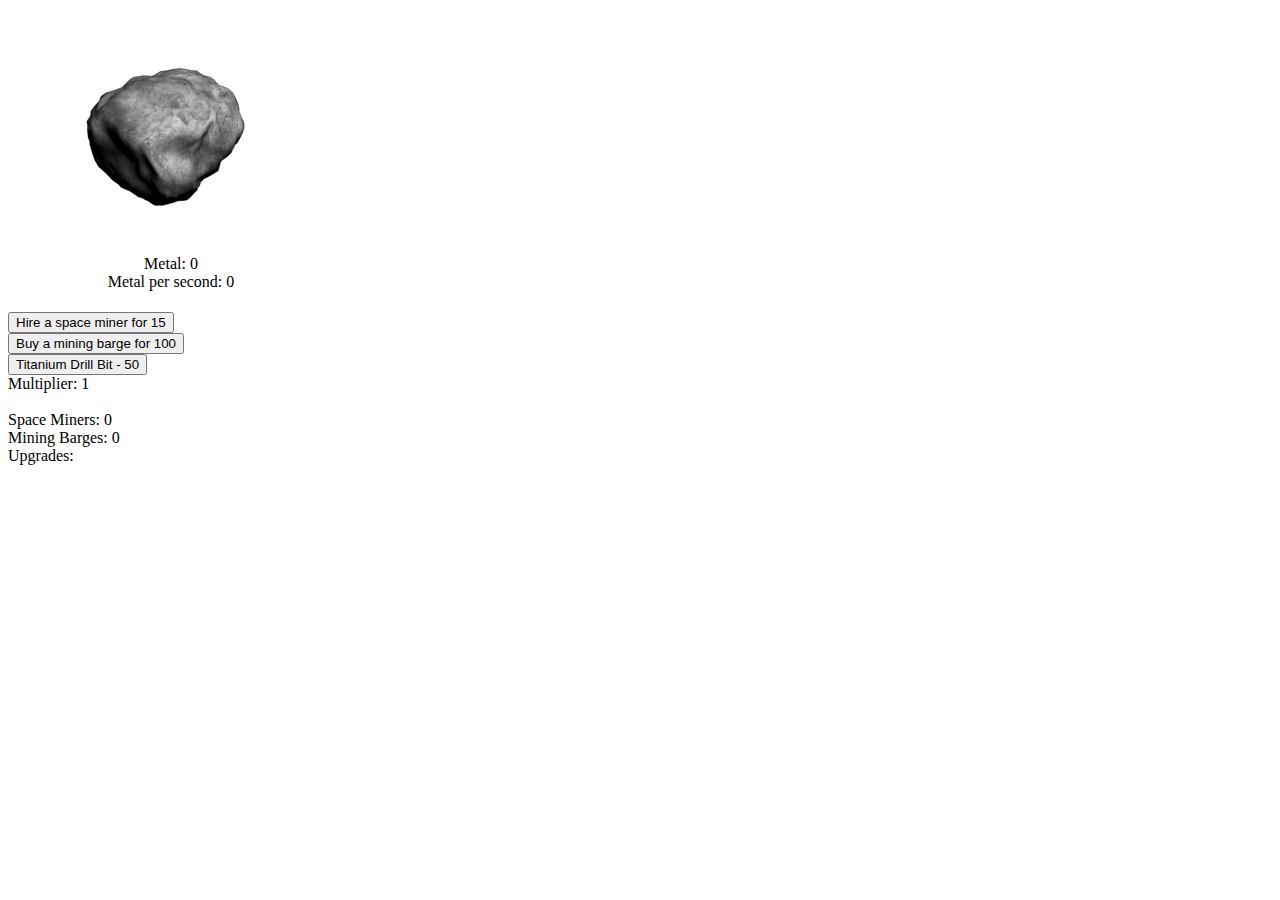
<file: index.html>
<!DOCTYPE html PUBLIC "-//W3C//DTD XHTML 1.0 Transitional//EN" "http://www.w3.org/TR/xhtml1/DTD/xhtml1-transitional.dtd">
<html xmlns="http://www.w3.org/1999/xhtml">
<head>
<meta http-equiv="Content-Type" content="text/html; charset=utf-8" />
<script type="text/javascript" src="js/jquery-1.11.0.js"></script>



<title>Space Miner</title>
</head>

<body>

<table>
 <tr>
  <td>
	<a><img id="click" src="images/asteroid.png"></a>
  </td>
 </tr>
 <tr>
  <td align=center padding=0>
	<div id="total_metal">Metal: 0</div>
	<div id="metal_per_second">Metal per second: 0</div>
  </td>
 </tr>
</table>

</br>
<button id="buy_space_miner" title="Mines 0.1 metal per second">Hire a space miner for 15</button>
</br>
<button id="buy_mining_barge" title="Mines 1.0 metal per second">Buy a mining barge for 100</button>
</br>
<button id="buy_multiplier" title="Doubles the value of mining barges and manual metal">Titanium Drill Bit - 50</button>



<div id="current_multiplier">Multiplier: 1</div>
</br>
<div id="total_space_miners">Space Miners: 0</div>
<div id="total_mining_barges">Mining Barges: 0</div>
<div id="bought_upgrades">Upgrades: </div>

<script>
var total_metal = 0; //increment this by one every click
var manual_clicks = 1; //value of manually clicking the asteroid

var barge_multiplier = 1; // increases based on upgrades
var cps = 0; //the number of total metal per second 
var upgrades = "Upgrades: ";  //purchased upgrades

//Space Miner Variables
var space_miner = 0; //the number of space miners hired
var space_miner_cost = 15; //the cost of hiring a space miner.  Increases exponentially

//Mining Barge Variables
var mining_barge = 0; //the number of mining barges purchased
var mining_barge_cost = 100; //the cost of this should increase exponentially


//update the title counter
function update_title() {
	document.title = 'Space Miner: ' + Math.round(total_metal * 10)/10;
}

//update the total number of metal
function update_total_metal() {
    var e = document.getElementById("total_metal");
    e.innerHTML = 'Metal: ' + Math.round(total_metal * 10)/10;
}

//update the amount of metal per second
function update_cps()  {
	cps = ((space_miner / 10) + (mining_barge * barge_multiplier));
	var e = document.getElementById("metal_per_second");
	e.innerHTML = 'Metal per second: ' + cps;
	
}

//update the bought upgrades
function update_upgrades() 	{
	var e = document.getElementById("bought_upgrades");
	e.innerHTML = upgrades;
}

//add a click when the asteroid is manually clicked
document.getElementById("click").onclick =    function() {  

	total_metal = total_metal + manual_clicks;
    update_total_metal(); //updates the text
};

//purchases 1 space miner and updates all number fields accordingly while increasing cost of each
//additional miner exponentially
document.getElementById("buy_space_miner").onclick =    function() {  
    if (total_metal < space_miner_cost) {
        return alert('need more metal.');
    }
    space_miner++; 
    total_metal -= space_miner_cost;
	space_miner_cost = Math.round(space_miner_cost * 1.15);
    var e2 = document.getElementById("buy_space_miner");
    e2.innerHTML = 'Hire a space miner for ' + space_miner_cost;
	var e3 = document.getElementById("total_space_miners");
	e3.innerHTML = "Space Miners: " + space_miner;
	
    update_total_metal();
	update_cps();
};

//purchases 1 mining barge and updates all number fields accordingly while increasing cost of each
//additional barge exponentially
document.getElementById("buy_mining_barge").onclick =    function() {  
    if (total_metal < mining_barge_cost) {
        return alert('need more metal.');
    }
    mining_barge++; 
    total_metal -= mining_barge_cost;
    mining_barge_cost = Math.round(mining_barge_cost * 1.15);  
    var e2 = document.getElementById("buy_mining_barge");
    e2.innerHTML = 'Buy a mining barge for ' + mining_barge_cost;
	var e3 = document.getElementById("total_mining_barges");
	e3.innerHTML = "Mining Barges: " + mining_barge;
	
    update_total_metal();
	update_cps();
};

//purchases the click barge_multiplier, disabling the button
document.getElementById("buy_multiplier").onclick =    function() {  
	if (total_metal < 50) {
		return alert('need more metal.');
	}	
		
   var e = document.getElementById("current_multiplier");
   e.innerHTML = 'multiplier: ' + barge_multiplier * 2;
   barge_multiplier++;
   document.getElementById("buy_multiplier").disabled = true;
   
   update_cps();
   total_metal -= 50;
   upgrades += "Titanium Drill Bit";
   update_total_metal();
   update_upgrades();

};

//updates text fields once per second
setInterval(function () {
    total_metal += (((space_miner / 10) + (mining_barge * barge_multiplier))/10);

	update_total_metal();
	update_cps();
    update_title();
	
}, 100); //once per second use the auto clickers
</script>

</body>
</html>
</file>
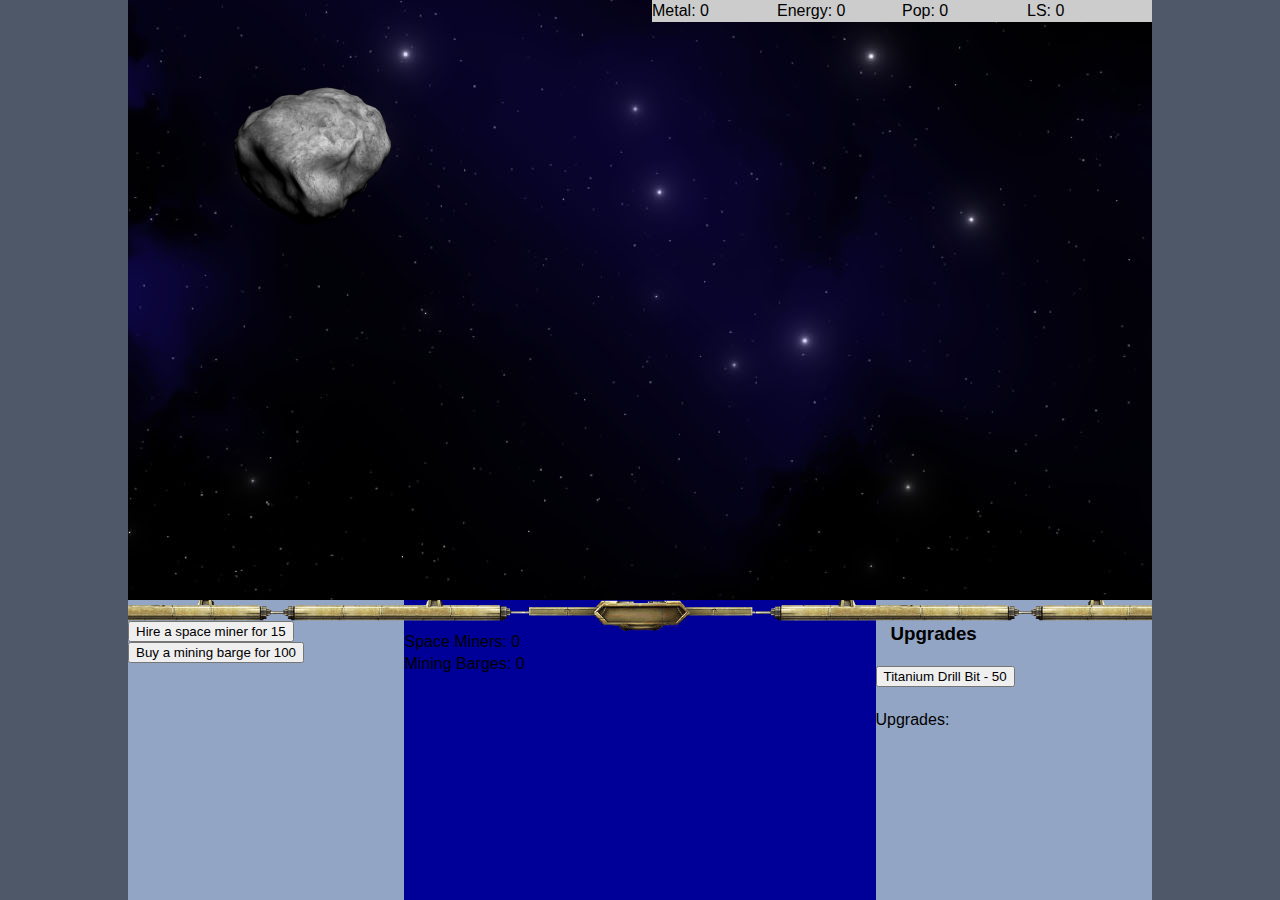
<file: divs.html>
<!DOCTYPE html PUBLIC "-//W3C//DTD XHTML 1.0 Transitional//EN" "http://www.w3.org/TR/xhtml1/DTD/xhtml1-transitional.dtd">
<html xmlns="http://www.w3.org/1999/xhtml">
<head>
<meta http-equiv="Content-Type" content="text/html; charset=utf-8" />
<script type="text/javascript" src="js/jquery-1.11.0.js"></script>

<title>Untitled Document</title>
<link rel="stylesheet" type="text/css" href="styles.css" />


</head>

<body>

<div class="container">

<div style="height:600px; background-image:url('images/background.jpg');">
<img id="asteroid" style="float:left; margin:30px 30px;"src="images/asteroid.png"/>
<div class="resource_bar">
<div class="metal_resource_bar" id="metal_resource_bar">Metal: 0</div>
<div class="energy_resource_bar" id="energy_resource_bar">Energy: 0</div>
<div class="pop_resource_bar" id="pop_resource_bar">Pop: 0</div>
<div class="ls_resource_bar" id="ls_resource_bar">LS: 0</div>

</div>
</div>
  <div class="sidebar1">
  <img src="images/left_bg.png" width="100%"/>
	<button id="buy_space_miner" title="Mines 0.1 metal per second">Hire a space miner for 15</button>
	 </br>
	<button id="buy_mining_barge" title="Mines 1.0 metal per second">Buy a mining barge for 100</button>
	 
    <!-- end .sidebar1 --></div>
	
  <div class="content">
  <img src="images/center_bg.png" width="100%"/>
  
  <div id="total_space_miners">Space Miners: 0</div>
  <div id="total_mining_barges">Mining Barges: 0</div>
  
  <!-- end .content --></div>
  
  <div class="sidebar2">
  <img src="images/right_bg.png" width="100%"/>
  <h3> Upgrades </h3>
  <button id="buy_multiplier" title="Doubles the value of mining barges and manual metal">Titanium Drill Bit - 50</button>
  </br></br>
  <div id="bought_upgrades">Upgrades: </div>
  
    <!-- end .sidebar2 --></div>
	
  <!-- end .container --></div>
  <script type="text/javascript" src="js/spaceclicker.js"></script>

</body>
</html>
</file>
<file: styles.css>
<!--
body {
	font: 100%/1.4 Verdana, Arial, Helvetica, sans-serif;
	background: #4E5869;
	margin: 0;
	padding: 0;
	color: #000;
}

/* ~~ Element/tag selectors ~~ */
ul, ol, dl { /* Due to variations between browsers, it's best practices to zero padding and margin on lists. For consistency, you can either specify the amounts you want here, or on the list items (LI, DT, DD) they contain. Remember that what you do here will cascade to the .nav list unless you write a more specific selector. */
	padding: 0;
	margin: 0;
}
h1, h2, h3, h4, h5, h6, p {
	margin-top: 0;	 /* removing the top margin gets around an issue where margins can escape from their containing div. The remaining bottom margin will hold it away from any elements that follow. */
	padding-right: 15px;
	padding-left: 15px; /* adding the padding to the sides of the elements within the divs, instead of the divs themselves, gets rid of any box model math. A nested div with side padding can also be used as an alternate method. */
}
a img { /* this selector removes the default blue border displayed in some browsers around an image when it is surrounded by a link */
	border: none;
}

/* ~~ Styling for your site's links must remain in this order - including the group of selectors that create the hover effect. ~~ */
a:link {
	color:#414958;
	text-decoration: underline; /* unless you style your links to look extremely unique, it's best to provide underlines for quick visual identification */
}
a:visited {
	color: #4E5869;
	text-decoration: underline;
}
a:hover, a:active, a:focus { /* this group of selectors will give a keyboard navigator the same hover experience as the person using a mouse. */
	text-decoration: none;
}

/* ~~ this container surrounds all other divs giving them their percentage-based width ~~ */
.container {
	width: 80%;
	max-width: 1460px;/* a max-width may be desirable to keep this layout from getting too wide on a large monitor. This keeps line length more readable. IE6 does not respect this declaration. */
	min-width: 900px;/* a min-width may be desirable to keep this layout from getting too narrow. This keeps line length more readable in the side columns. IE6 does not respect this declaration. */
	background: #FFF;
	margin: 0 auto; /* the auto value on the sides, coupled with the width, centers the layout. It is not needed if you set the .container's width to 100%. */
	overflow: hidden; /* this declaration makes the .container clear all floated columns within it. */
}

.sidebar1 {

	width: 27%;
	min-height:300px;
	background: #93A5C4;
	padding: 0;
	float: left;
}
.content {
	padding: 0;
	width: 46%;
	min-height:300px;
	background: #009;
	float: left;
	/*background-image:url('images/center_bg.png');
	background-repeat:no-repeat;*/
}
.sidebar2 {

	width: 27%;
	min-height:300px;
	background: #93A5C4;
	padding: 0;
	float: left;
}
.resource_bar{
	float:right;
	display:block;
	background-color:#CCC;
	min-width:500px;
	
}
.metal_resource_bar{
	float:left;
	
	width:25%;
}
.energy_resource_bar{
	float:left;
	
	width:25%;
}
.pop_resource_bar{
	float:left;
	
	width:25%;
}
.ls_resource_bar{
	float:left;
	
	width:25%;
}
/* ~~ This grouped selector gives the lists in the .content area space ~~ */
.content ul, .content ol { 
	padding: 0 15px 15px 40px; /* this padding mirrors the right padding in the headings and paragraph rule above. Padding was placed on the bottom for space between other elements on the lists and on the left to create the indention. These may be adjusted as you wish. */
}

/* ~~ The navigation list styles (can be removed if you choose to use a premade flyout menu like Spry) ~~ */
ul.nav {
	list-style: none; /* this removes the list marker */
	border-top: 1px solid #666; /* this creates the top border for the links - all others are placed using a bottom border on the LI */
	margin-bottom: 15px; /* this creates the space between the navigation on the content below */
}
ul.nav li {
	border-bottom: 1px solid #666; /* this creates the button separation */
}
ul.nav a, ul.nav a:visited { /* grouping these selectors makes sure that your links retain their button look even after being visited */
	padding: 5px 5px 5px 15px;
	display: block; /* this gives the link block properties causing it to fill the whole LI containing it. This causes the entire area to react to a mouse click. */
	text-decoration: none;
	background: #8090AB;
	color: #000;
}
ul.nav a:hover, ul.nav a:active, ul.nav a:focus { /* this changes the background and text color for both mouse and keyboard navigators */
	background: #6F7D94;
	color: #FFF;
}

/* ~~ miscellaneous float/clear classes ~~ */
.fltrt {  /* this class can be used to float an element right in your page. The floated element must precede the element it should be next to on the page. */
	float: right;
	margin-left: 8px;
}
.fltlft { /* this class can be used to float an element left in your page. The floated element must precede the element it should be next to on the page. */
	float: left;
	margin-right: 8px;
}
.clearfloat { /* this class can be placed on a <br /> or empty div as the final element following the last floated div (within the #container) if the overflow:hidden on the .container is removed */
	clear:both;
	height:0;
	font-size: 1px;
	line-height: 0px;
}
-->
</style><!--[if lte IE 7]>
<style>
.content { margin-right: -1px; } /* this 1px negative margin can be placed on any of the columns in this layout with the same corrective effect. */
ul.nav a { zoom: 1; }  /* the zoom property gives IE the hasLayout trigger it needs to correct extra whiltespace between the links */
</style>
<![endif]-->
</file>
